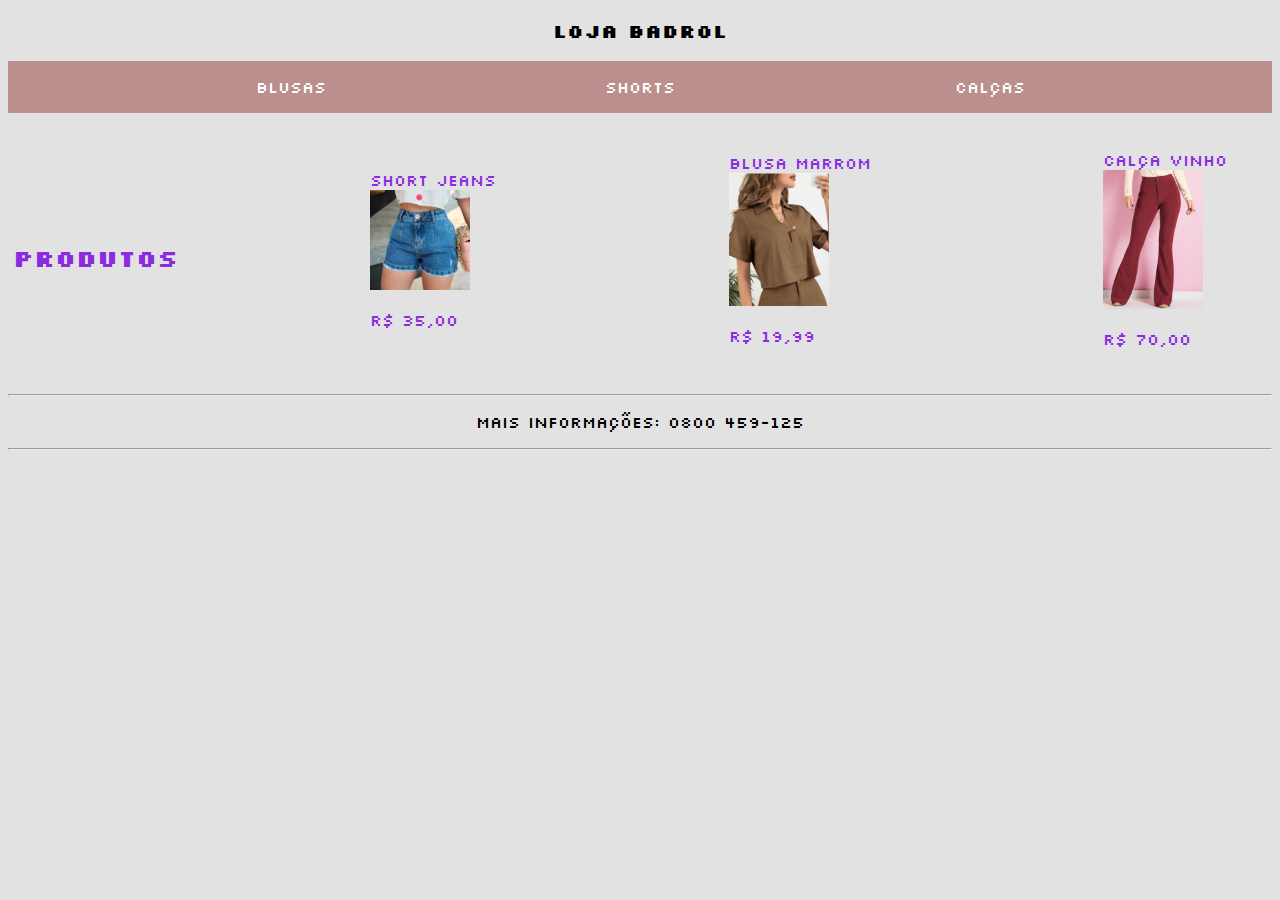
<file: index.html>
<!DOCTYPE html>
<html lang="pt-br">
<head>
    <meta charset="UTF-8">
    <meta http-equiv="X-UA-Compatible" content="IE=edge">
    <meta name="viewport" content="width=device-width, initial-scale=1.0">
    <title>Document</title>
    <link rel="stylesheet" href="css/styles.css">
    <style>
      @import url('https://fonts.googleapis.com/css2?family=Silkscreen:wght@400;700&display=swap');
    </style>
</head>
<body>
  <header>
    <h3>LOJA BADROL
    </h3>
  </header>
    <nav> 
      <ul class="navigation">
        <li><a href="#">Blusas</a></li>
          <li><a href="#">Shorts</a></li>
          <li><a href="#">Calças</a></li>
      </ul>
    </nav>
      <section class="produtos">
        <h2>PRODUTOS</h2>
        <figure>
          <figcaption>Short Jeans</figcaption>
          <img src="img/shorts.jpeg" alt="Short Jeans">
          <p> R$ 35,00</p>
        </figure>
        <figure>
          <figcaption>Blusa Marrom</figcaption>
          <img src="img/blusas.jpg" alt="Blusa Marrom">
          <p> R$ 19,99</p>
        </figure>
      
        <figure>
          <figcaption>Calça Vinho</figcaption>
          <img src="img/calças.jpg" alt="Calça Vinho">
          <p> R$ 70,00</p>
        </figure>
      </section>
      <hr>
      <footer>
        <p>MAIS INFORMAÇÕES: 0800 459-125</p><hr>
      </footer>
</body>      
</html>
</file>
<file: css/styles.css>
body{
    background-color: #dddd;
}
h3 {
    text-align: center;
}
.navigation {
    display: flex;  
    flex-direction: row;  
    justify-content: space-evenly;
  
    list-style: none;
    padding: 0px;
    background: rosybrown;
}
@media (max-width: 768px) { /* Ajuste este valor conforme necessário */
    .navigation {
      flex-direction: column; /* Muda para coluna em telas menores */
      align-items: center; /* Centraliza os itens verticalmente */
    }
  }
.navigation li{
    padding: 1em;
}
.navigation a {
    text-decoration: none;
    padding: 1em;
    color: white;
}
.navigation a:hover {
    background: pink;
}
.produtos {
    display: flex;
    flex-wrap: nowrap;
    justify-content: space-between;
    gap: 10px;
    padding: 5px;
    flex: 1 0 48%;
    flex-direction: row;
    align-items: center;
    color:blueviolet

}
@media (max-width: 768px) { /* Ajuste este valor conforme necessário */
    .produtos {
      flex-direction: column; /* Muda para coluna em telas menores */
      align-items: center; /* Centraliza os itens verticalmente */
    }
  }


.figure {
    border: violet 2px dotted;
    padding: 2px;
}
img {
    width:100%;
    max-width: 100px;
}
footer{
    text-align: center;
}
html {
    font-family: "Silkscreen", sans-serif;  
}
</file>
